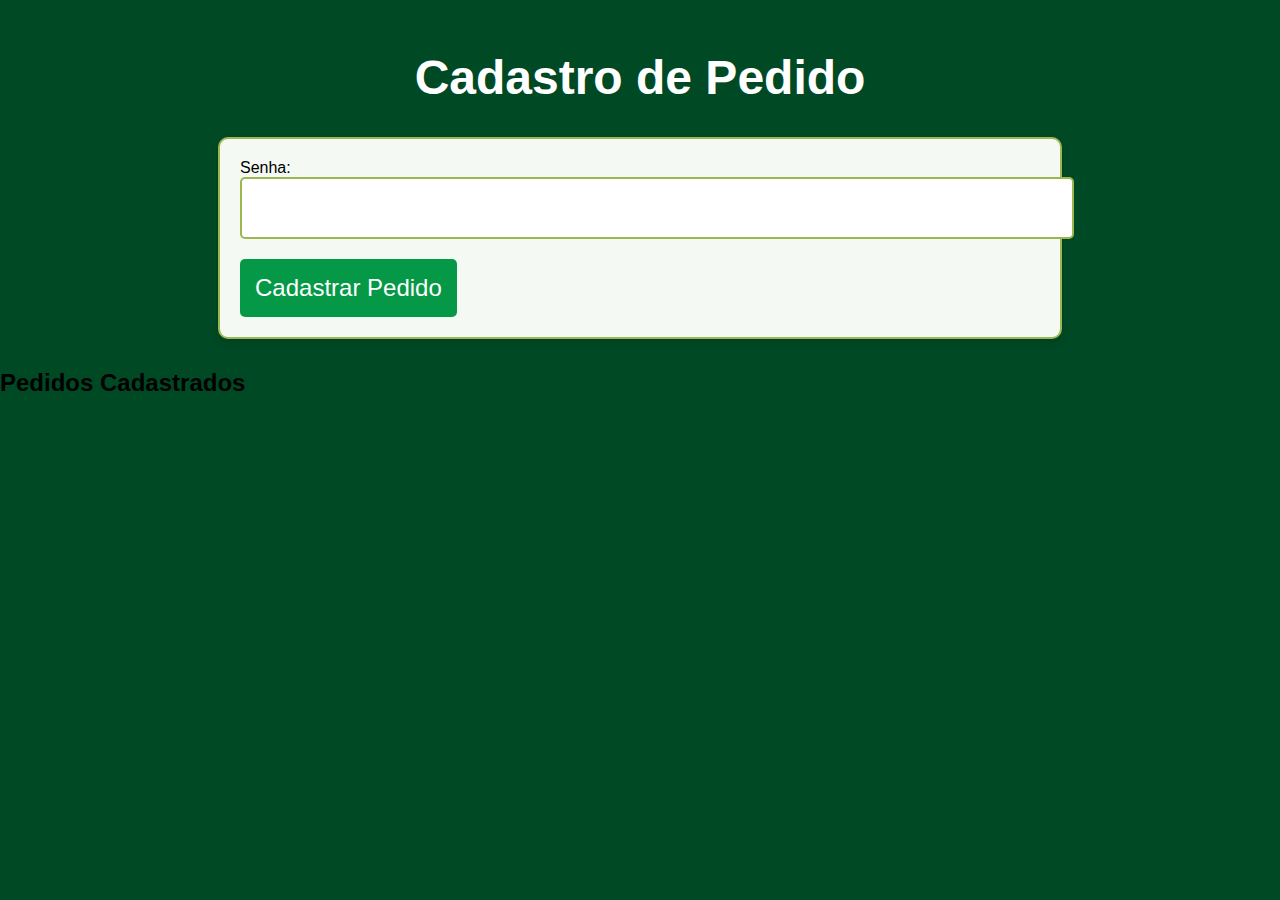
<file: index.html>
<!DOCTYPE html>
<html lang="pt-BR">
<head>
    <meta charset="UTF-8">
    <meta name="viewport" content="width=device-width, initial-scale=1.0">
    <link rel="stylesheet" href="./styles/operador.css">
    <title>Operador de Caixa</title>
</head>
<body>
    <h1>Cadastro de Pedido</h1>
    <form id="orderForm" class="order-form">
        <!-- Campo removido: Nome do Cliente -->
        
        <label for="clientPassword">Senha:</label>
        <input type="text" id="clientPassword" class="input-field" required>
        
        <button type="button" class="submit-btn" onclick="registerOrder()">Cadastrar Pedido</button>
    </form>

    <h2>Pedidos Cadastrados</h2>
    <div id="ordersList" class="orders-list">
        <!-- Lista de pedidos com botões para marcar como pronto e excluir -->
    </div>

    <script src="./scripts/operador.js"></script>
</body>
</html>
</file>
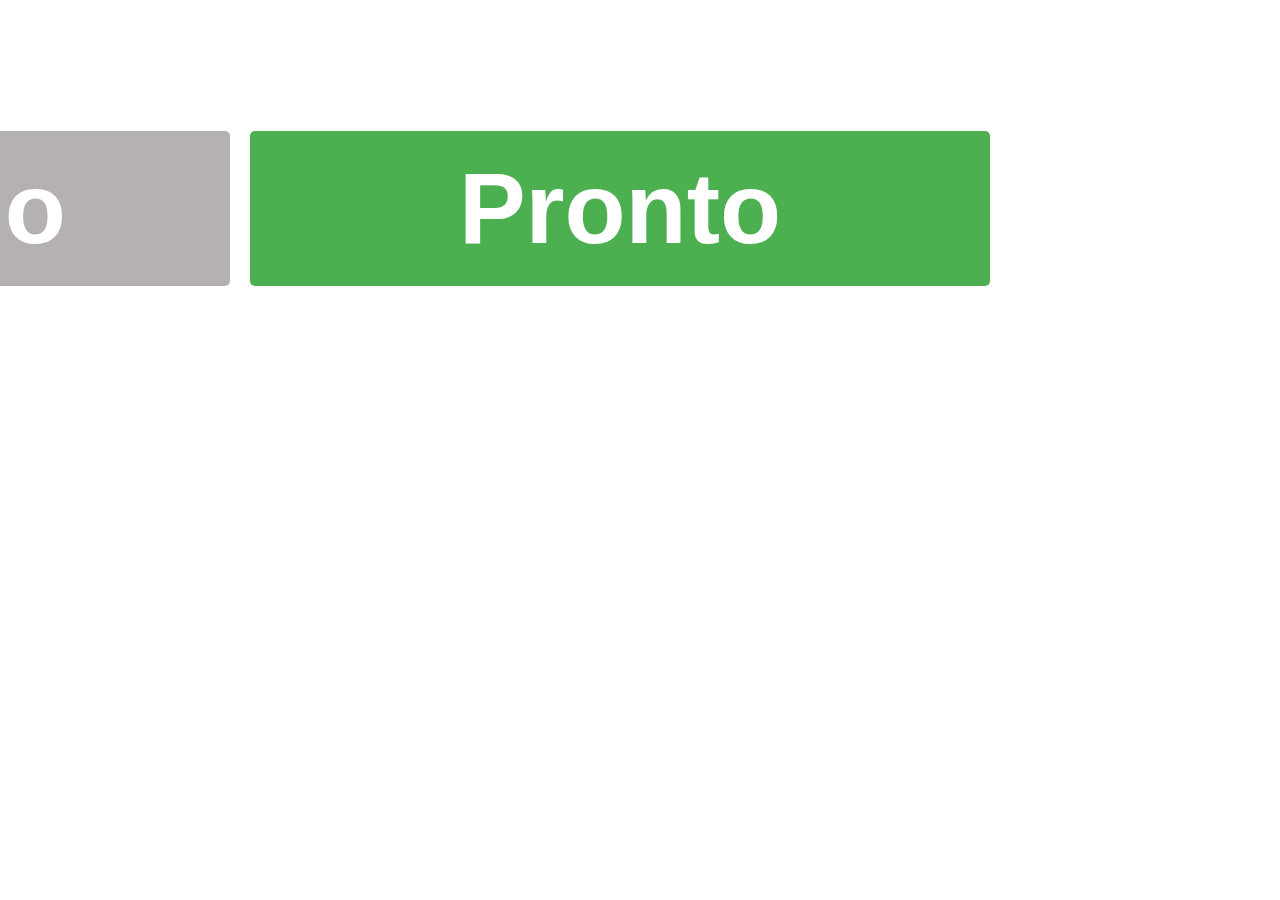
<file: cliente.html>
<!DOCTYPE html>
<html lang="pt-BR">
<head>
    <meta charset="UTF-8">
    <meta name="viewport" content="width=device-width, initial-scale=1.0">
    <link rel="stylesheet" href="./styles/cliente.css">
    <title>Exibição do Pedido</title>
</head>
<body>
    <div class="logo-container">
        <img src="./styles/img/Logo Orc novo Branco (1).png" class="logo" alt="Logo Hamburgueria">
    </div>

    <div class="content">
        <div class="orders-column" id="preparingOrders">
            <h2>Preparando</h2>
            <!-- Os pedidos em preparo serão exibidos aqui -->
        </div>

        <div class="orders-column" id="readyOrders">
            <h2>Pronto</h2>
            <!-- Os pedidos prontos serão exibidos aqui -->
        </div>
    </div>

    <script src="./scripts/cliente.js"></script>
</body>
</html>
</file>
<file: styles/operador.css>
/* Estilos gerais */
body {
    font-family: 'Arial', sans-serif;
    background-color: #004925;
    margin: 0;
    padding: 0;
}

h1 {
    color: #ffffff;
    text-align: center;
    font-size: 3em;
    margin-top: 50px;
}

.order-form {
    background-color: #f4f9f4;
    border: 2px solid #9cb750;
    border-radius: 10px;
    padding: 20px;
    margin: 30px auto;
    width: 80%;
    max-width: 800px;
    box-shadow: 0 4px 8px rgba(0, 0, 0, 0.1);
}

.input-field {
    font-size: 1.5em;
    margin-bottom: 20px;
    display: block;
    width: 100%;
    padding: 15px;
    border-radius: 5px;
    border: 2px solid #9cb750;
}

.input-field:focus {
    border-color: #059947;
    outline: none;
}

.submit-btn {
    background-color: #059947;
    color: white;
    border: none;
    cursor: pointer;
    font-size: 1.5em;
    padding: 15px;
    border-radius: 5px;
}

.submit-btn:hover {
    background-color: #004925;
}

/* Estilo da lista de pedidos */
.orders-list {
    margin-top: 40px;
}

.order {
    background-color: white;
    border-left: 10px solid #004925;
    margin-bottom: 20px;
    padding: 20px;
    font-size: 1.2em;
    border-radius: 5px;
    display: flex;
    justify-content: space-between;
    align-items: center;
}

.delete-btn {
    background-color: #e74c3c;
    padding: 10px;
    border: none;
    color: white;
    border-radius: 5px;
    cursor: pointer;
}

.ready-btn {
    background-color: #9cb750;
    padding: 10px;
    border: none;
    color: white;
    border-radius: 5px;
    cursor: pointer;
}
</file>
<file: styles/cliente.css>
/* Estilos gerais */
body {
    font-family: 'Arial', sans-serif;
    background-color: #ffffff;
    margin: 0;
    padding: 0;
    display: flex;
    flex-direction: column;
    align-items: center;
}

.logo-container {
    display: flex;
    justify-content: center;
    margin: 20px 0;
}

.logo {
    width: 500px;  /* Aumenta o tamanho do logo */
    height: auto;
}

/* Estilos da divisão de pedidos */
.content {
    margin-left: -800px;
    display: flex;
    justify-content: center;
    align-items: flex-start;
    width: 90%;
    max-width: 1200px;
    padding: 10px;
    margin-top: -200px;
    gap: 20px; /* Controla o espaçamento entre as colunas */
}

.orders-column {
    width: auto;
    text-align: left;
}

/* Estilo do título "Em Preparo" */
#preparingOrders h2 {
    font-size: 100px;  /* Tamanho grande para ser visível em TV */
    color: white;
    background-color: #b6b1b1;
    padding: 20px;
    margin: 0;
    width: 700px;  /* Aumenta a largura do retângulo */
    border-radius: 5px;
}

/* Estilo do título "Pronto" */
#readyOrders h2 {
    font-size: 100px;  /* Tamanho grande para ser visível em TV */
    color: white;
    background-color: #4caf50;
    padding: 20px;
    margin: 0;
    border-radius: 5px;
    width: 700px;  /* Aumenta a largura do retângulo */
    text-align: center;  /* Centraliza o texto dentro do retângulo */
}

/* Estilo para pedidos */
.order {
    background-color: transparent;
    border: none;
    padding: 0;
    font-size: 2.5em;  /* Tamanho grande para os números dos pedidos */
    color: #333;
    margin: 30px 0;
    text-align: left;
}

.order p {
    margin: 5px 0;
    font-size: 200px;  /* Tamanho grande para exibição em TV */
    color: #000000;
}
</file>
